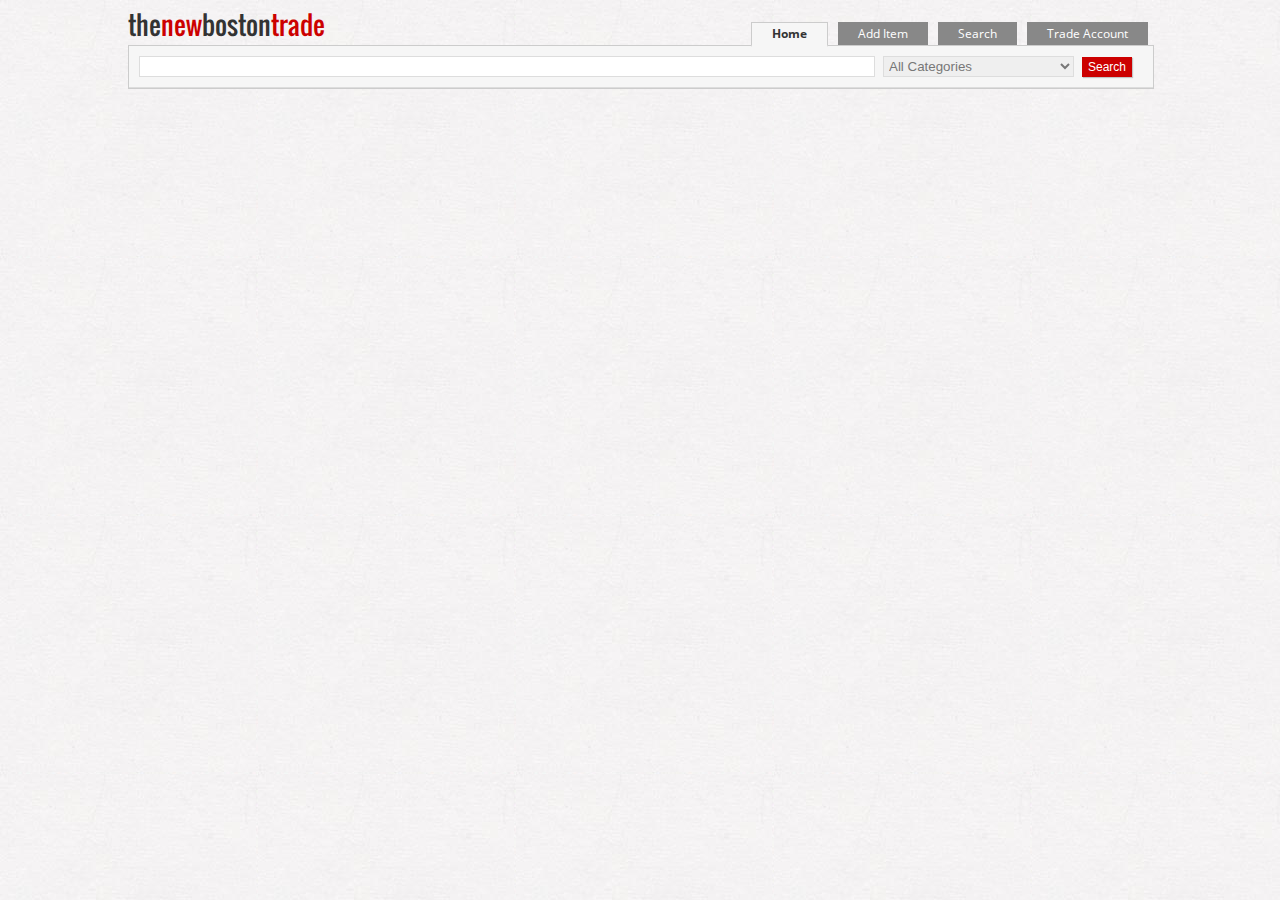
<file: template.html>
<!DOCTYPE html>
<html lang="en">
<head>
    <link rel="stylesheet" type="text/css" href="css/main.css">
	<link rel="stylesheet" type="text/css" href="css/market.css">
</head>
<body>

	<div id="wrapper">
	
		<header id="main_header">
			<a href="#" class="headerLogo">the<span class="secondColor">new</span>boston<span class="secondColor">trade</span></a>
		</header>
		
		<section id="main_section">
		
			<!-- Tabs -->
			<ul id="top-tabs">
				<li class="current"><a href="#">Home</a></li>
				<li><a href="#">Add Item</a></li>
				<li><a href="#">Search</a></li>
				<li><a href="#">Trade Account</a></li>
			</ul>
			
			<!-- Search -->
			<div id="top-search">
				<form>
					<input type="text" class="search-input">
					<select>
						<option value="#">All Categories</option>
						<option value="#">Art</option>
						<option value="#">Sports Memorabilia &amp; Cards</option>
					</select>
					<input type="submit" value="Search" class="search-button">
				</form>
			</div>

		</section>
		
	</div>
	
</body>
</html>
</file>
<file: css/main.css>
*{
    margin: 0px;
    padding: 0px;
}
article,aside,details,figcaption,figure,
footer,header,hgroup,menu,nav,section{ 
    display:block;
}
@font-face{
    font-family: Lato-Lig;
    src: url(fonts/Lato-Lig.ttf);
}
@font-face{
    font-family: Lato-Bol;
    src: url(fonts/Lato-Bol.ttf);
}
@font-face{
    font-family: Lato-Reg;
    src: url(fonts/Lato-Reg.ttf);
}
@font-face{
    font-family: Lato-Bla;
    src: url(fonts/Lato-Bla.ttf);
}
@font-face{
    font-family: OpenSans-CondBold;
    src: url(fonts/OpenSans-CondBold.ttf);
}
@font-face{
    font-family: OpenSans-Light;
    src: url(fonts/OpenSans-Light.ttf);
}
@font-face{
    font-family: OpenSans-Regular;
    src: url(fonts/OpenSans-Regular.ttf);
}
@font-face{
    font-family: OpenSans-Semibold;
    src: url(fonts/OpenSans-Semibold.ttf);
}
@font-face{
    font-family: OpenSans-Bold;
    src: url(fonts/OpenSans-Bold.ttf);
}
@font-face{
    font-family: Roboto-Regular;
    src: url(fonts/Roboto-Regular.ttf);
}
@font-face{
    font-family: Roboto-Medium;
    src: url(fonts/Roboto-Medium.ttf);
}
@font-face{
    font-family: RobotoCondensed-Regular;
    src: url(fonts/RobotoCondensed-Regular.ttf);
}
@font-face{
    font-family: Oswald-Regular;
    src: url(fonts/Oswald-Regular.otf);
}
@font-face{
    font-family: Ubuntu-R;
    src: url(fonts/Ubuntu-R.ttf);
}
@font-face{
    font-family: Ubuntu-M;
    src: url(fonts/Ubuntu-M.ttf);
}
@font-face{
    font-family: Ubuntu-B;
    src: url(fonts/Ubuntu-B.ttf);
}
a img{
    border: none; 
}
a:link, a:visited{
    color:#006699;
    text-decoration:none;
}
a:hover, a:active{
    color:#cc0000;
    text-decoration:underline;
}


/* New Logo */
a:link.headerLogo, a:visited.headerLogo{
    color: #333333;
    text-decoration:none;
	font-family: Oswald-Regular;
	font-size: 26px;
}
a:hover.headerLogo, a:active.headerLogo{
    text-decoration:none;
}
a:link.headerLogo .secondColor, 
a:visited.headerLogo .secondColor,
a:hover.headerLogo .secondColor, 
a:active.headerLogo .secondColor{
	color: #cc0000;
}


a:link.headerLinks, a:visited.headerLinks{
    color: #333333;
    text-decoration:none;
}
a:hover.headerLinks, a:active.headerLinks{
    color:#cc0000;
    text-decoration:none;
}
a:link.headerLinksBold, a:visited.headerLinksBold{
    color:#cc0000;
    text-decoration:none;
    font-family: OpenSans-Bold;
}
a:hover.headerLinksBold, a:active.headerLinksBold{
    color: #333333;
    text-decoration:none;
    font-weight: bold;
}
a:link.headerLinksSmall, a:visited.headerLinksSmall{
	color: #009900;
	font-family: OpenSans-Bold;
    text-decoration: none;
    font-size: 10px;
}
a:hover.headerLinksSmall, a:active.headerLinksSmall{
    color: #cc0000;
    text-decoration:none;
    font-size: 10px;
}
body{
    text-align: center;
    background: url("../images/paper_background.jpg") repeat;
    position: relative;
	font: 12px/1.4 Arial, Helvetica, sans-serif;
	color: #444;	
}
form{
    padding-top: 10px;
}
h1, h2, h3, h4, h5{
    font-weight: normal;
}
table{
    width:100%;
}
td{
    padding:3px;
}
th{
    color: #999999;
    font-weight: normal;
}
#main_footer{
    clear: both;
    text-align: center;
    padding:10px 5px 10px;
    color: #333333;
}
#main_header{     /* Logo and log-in at top */
    padding: 2px 0px;
}
#main_section{     /* main white section under the logo */
    background:white;
    float:left;
    width:1024px;
    border: 1px solid #cccccc;
}
#register-link{
    color: #fff !important; 
    text-decoration: none !important;
}
#rightAlign{     /* for the log-in at top */
    float:right;
    text-align:right;
    color:#333333;
}
#rightAlignLinks{     /* for all header links */
    margin-top: 17px;
    float: right;
    text-align: right;
    color: #333333;
	font-family: OpenSans-Regular;
}
#wrapper{
    width: 1024px;
    margin: 5px auto;
    text-align:left;
}
.nextButton{
    float:right; 
    font-weight:bold; 
    border:1px solid; 
    border-color:#006699; 
    padding:2px 5px;    
}
.previousButton{
    float:left; 
    font-weight:bold; 
    border:1px solid; 
    border-color:#006699; 
    padding:2px 5px;    
}
.error{
    color:white;
    background-color: #cc0000;
    padding:4px;
    margin:0 0 10px 0;
    font-weight: bold; 
}
.input{
    padding: 2px; 
    border: 1px solid #cccccc;
    width: 300px;
    color:#333333;
    font-family: Arial, Helvetica, sans-serif;
    font-size: 12px;
}
.textarea{
    height:150px;
    width: 500px;
    padding: 2px; 
    border: 1px solid #cccccc; 
    color:#333333;
    font-family: Arial, Helvetica, sans-serif;
    font-size: 12px;
}

.input-error{
    border-color: #cc0000;
    background: #ccaaaa;
}
.inputHeader{
	padding: 1px 2px;
	border: 1px solid #cccccc;
	color: #333333;
	font-family: Roboto, Arial;
	font-size: 12px;
}
.inputShort{
    padding: 2px; 
    border: 1px solid #cccccc;
    width: 200px; 
    color:#333333;
    font-family: Arial, Helvetica, sans-serif;
    font-size: 12px;
}
.postIcons{
    margin: 5px 5px 5px 0px;
    width: 50px;
    float: left;
}
.followPageIcons {
    /* 
	margin: 5px 5px 5px 0px;
    float: left;
    border: 1px solid #ccc;	
	*/
    width: 43px;
}
.redButton {
    background-color:#cc0000;
    border:1px solid #cc0000;
    display:inline-block;
    color:#ffffff;
    font-family: Arial, Helvetica, sans-serif;
    font-size:12px;
    padding:2px 5px;
    text-decoration:none;
}
.redButton:hover {
    background-color:#aa0000;
    border:1px solid #aa0000;
	cursor:pointer;
}
a.redButton{
    color: #fff;
}
a.redButton:hover{
    text-decoration: none;
}

.replyToPostIcons{
    margin-right: 5px;
    width: 40px;
    float: left;
}
.select{
    border: 1px solid #cccccc;
    color:#333333;
    font-family: Arial, Helvetica, sans-serif;
    font-size: 12px;
}
.select-error{
    border-color: #cc0000;
    background: #ccaaaa;
}
.success{
    color:white;
    background-color: #009900;
    padding:4px;
    margin:0 0 10px 0;
    font-weight: bold; 
}
.tableLabel{
    text-align:right;
    padding-right:10px;
    width: 150px;
}
.tableLabelThin{
    text-align:right;
    padding-right:10px;
    width: 100px;
}
.titles{
    color: #333333;
    font-family: 'OpenSans-CondBold', sans-serif;
    font-size:19px;
    font-weight: normal;
}
.small-titles{
    color: #333333;
    font-family: 'OpenSans-CondBold', sans-serif;
    font-size:16px;
    font-weight: normal;
}
.clear{
    clear: both;
    line-height: 0;
    font-size: 0;
}
.lft{
    float: left;
}
.rgt{
    float: right;
}
/** Table **/
.table{
    /*border-top: solid 1px #666;*/
    /*border-bottom: solid 1px #666;*/
}
.td{
    float: left;    
    padding: 3px;
}
.tr{
    border-bottom: solid 1px #cccccc  ;
    padding: 5px;
}
.thead{
    /*border-bottom: solid 1px #999;*/
    padding: 5px;
}
.thead .td{
    color: #999999;
}

.noborder{
    /*border: none !important;*/
}
/*** Loading Wrapper ***/
.loading-wrapper{
    position: absolute;
    width: 100%;
    height: 100%;
    top: 0;
    left: 0;
    display: none;
    z-index: 1000;
}
.loading-wrapper div{
    background: #fff;
    width: 100%;
    height: 100%;
    opacity: 0.3;
    -moz-opacity: 0.3;
    -webkit-opacity: 0.3;
    filter: alpha(opacity=30);
}
.loading-wrapper img{
    position: absolute;
    left: 50%;
    top: 50%;
    margin-left: -16px;
    margin-top: -16px;
}
#more-stream{
    height: 30px;
    width: 100%;
    line-height: 30px;
    text-align: center;
    display: none;
}
/*** Pagination ***/
.paginate{
	font-size:11px;
}
.paginate a{
    display: block;
    float: left;
    min-width: 14px;
    line-height: 22px;
    text-align: center;
    margin: 0 5px 0 0;
    padding:0 5px;
    border: solid 1px #cccccc;
}
.paginate a:hover{
    text-decoration: none;
	color:white;
    background: #006699;
	border: solid 1px #333333
}

.paginate span.current{
    display: block;
    float: left;
    background: #f3f3f3;
    min-width: 14px;
    line-height: 22px;
    text-align: center;
    margin: 0 5px 0 0;
    padding:0 5px;
    border: solid 1px #cccccc;
    color: #333333;
	font-weight:bold;
}
.paginate .ellipse{
    float: left;
    display: block;
    line-height: 22px;
    margin: 0 5px 0 0;
    text-align: center;
}
.paginate .label{
    float: left;
    line-height: 27px;
    padding-left: 10px;
}
.paginate .pages{
    float: right;
}
.paginate{
    padding: 5px 0;
}
a.report-link{
    color: #999;
}
.ajax-mask {
    width: 100%;
    height: 100%;
    position: fixed;
    top: 0;
    height: 0;
    z-index: 9999;
    background: url('../images/opacity-15.png') 0 0;
    
}
.ajax-mask-loading {
    position: absolute;
    background: url("../images/loading.gif") no-repeat 0 0;
    width: 32px;
    height: 32px;
    left: 50%;
    top: 50%;    
}

.moderator-action-links a{
    color: #cc0000;
}
#preload-wrapper{
    position: fixed;
    left: -1000px;
    top: -1000px;    
}
.inactive-notify {
    opacity: 0.3;
    -moz-opacity: 0.3;
    -webkit-opacity: 0.3;
    filter: alpha(opacity=30);    
}

#main_section.tinted{
	background-color: #f8f8f8;
}
</file>
<file: css/market.css>
/* Overwriting main.css */
#main_section{
	margin-bottom: 15px;
}
.paginate {
	padding: 10px 3px;
}
body{
	font-family: OpenSans-Regular;
}
form{
	padding: 0px;
}
table{
	border-collapse: collapse;
}
td{
	padding: 0px;
}
ul{
	list-style-type: none;
}

/* Generic */
.market-title-1{
	color: #444;
	font-family: Lato-Bol;
	font-size: 18px;
}
.market-title-2{
	color: #555;
	display: block;
	font-family: Lato-Bol;
	font-size: 14px;
}
.market-title-3{
	color: #444;
	font-family: Lato-Bol;
	font-size: 15px;
}
a.more-details{
	font-size: 11px;
}

/* Top Tabs */
#top-tabs{
	list-style: none;
	float: right;
	margin-top: -24px;
}
#top-tabs li{
	text-align: center;
	margin: 0px 5px;
	float: left;
	background: #888;
	border-top: solid 1px #888;
}
#top-tabs li:hover{
	background-color: #c0392b;
	border-top: solid 1px #c0392b;
}
#top-tabs li.current{
	border: solid 1px #ccc;
	border-bottom: solid 2px #f6f6f6;
	background: #f6f6f6;
}
#top-tabs li a{
	color: #fff;
	text-decoration: none;
	padding: 5px 20px;
	line-height: 22px;
}
#top-tabs li.current a{
	color: #333;
	font-family: OpenSans-Bold;
}

/* Top Search Bar */
#top-search{
	background-color: #f6f6f6;
	border-bottom: 1px solid #ddd;
	padding: 10px;
}
#top-search form .search-input{
	border: 1px solid #ddd;
	color: #777;
	margin-right: 5px;
	padding: 2px;
	width: 730px;
}
#top-search form select{
	border: 1px solid #ddd;
	color: #777;
	margin-right: 5px;
	padding: 1px;
}
#top-search .search-button{
	background-color: #cc0000;
	border: none;
	color: #ffffff;
	font-size: 12px;
	padding: 3px 6px;
	text-decoration: none;
	box-shadow: 1px 1px 1px rgba(0,0,0,0.2);
}
#top-search .search-button:hover{
    background-color: #aa0000;
	cursor: pointer;
}
</file>
